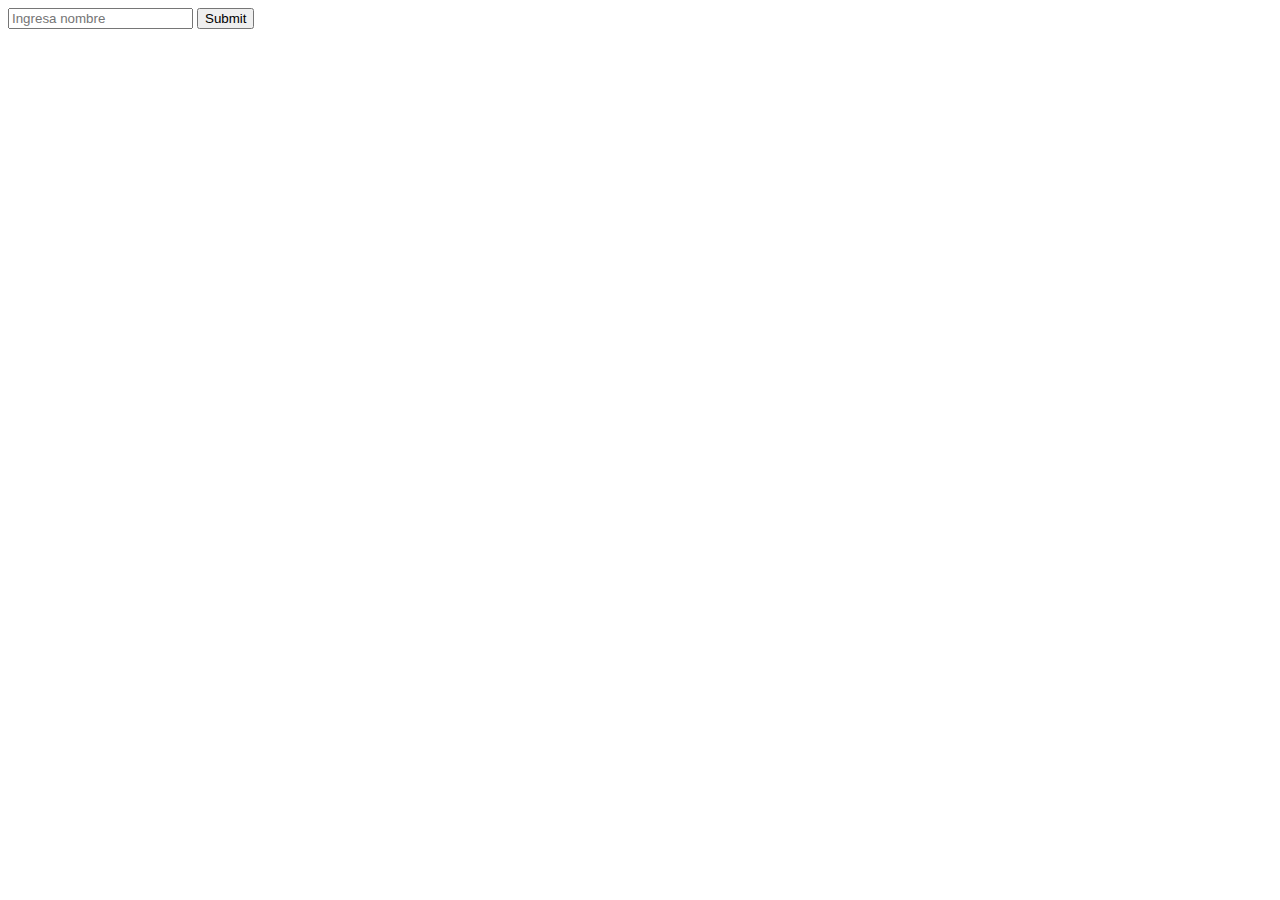
<file: leo/maker4/index.html>
<!DOCTYPE html>
<html lang="en">
<head>
	<meta charset="UTF-8">
	<title>semana4</title>
	<script src="https://ajax.googleapis.com/ajax/libs/jquery/1.12.2/jquery.min.js"></script>
	<script type="text/javascript" src="semana4.js"></script>
</head>
<body>
	<div>
		<input type="text" id="amigo" placeholder="Ingresa nombre">
		<input type="submit" id="boton">
	</div>
	<p><div id="name"></div></p>
	<p><div id="year"></div></p>
	<p><div id="city"></div></p>
</body>
</html>
</file>
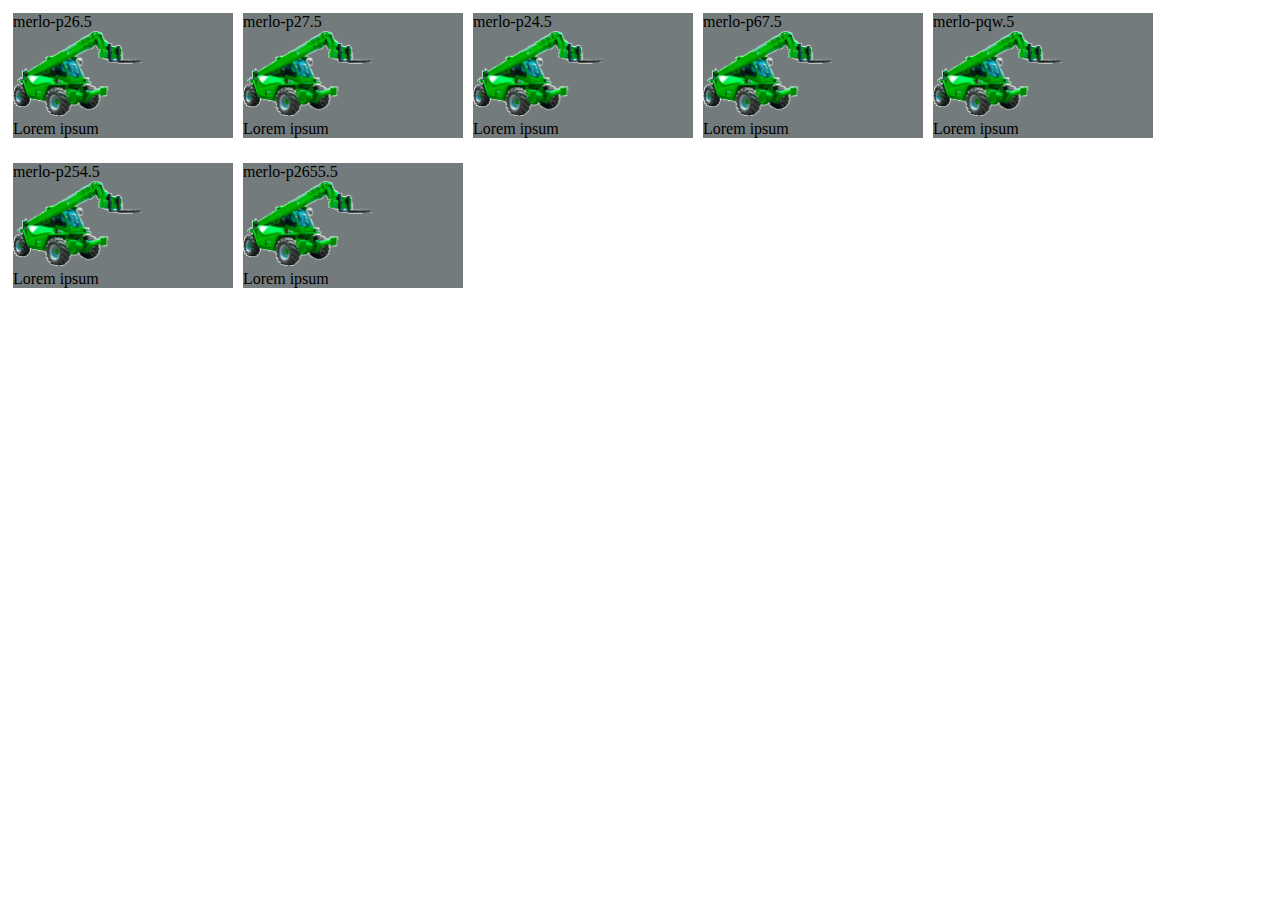
<file: leo/maker5/index.html>
<!DOCTYPE html>
<html lang="en">
<head>
	<meta charset="UTF-8">
	<title>semana5</title>
	<link rel="stylesheet" href="recursos/css/estilo.css">
	<script type="text/javascript" src="recursos/js/jquery-1.12.3.min.js"></script>
	<script type="text/javascript" src="recursos/js/logica.js"></script>
</head>
<body>
	<section id="listado">

	</section>
</body>
</html>
</file>
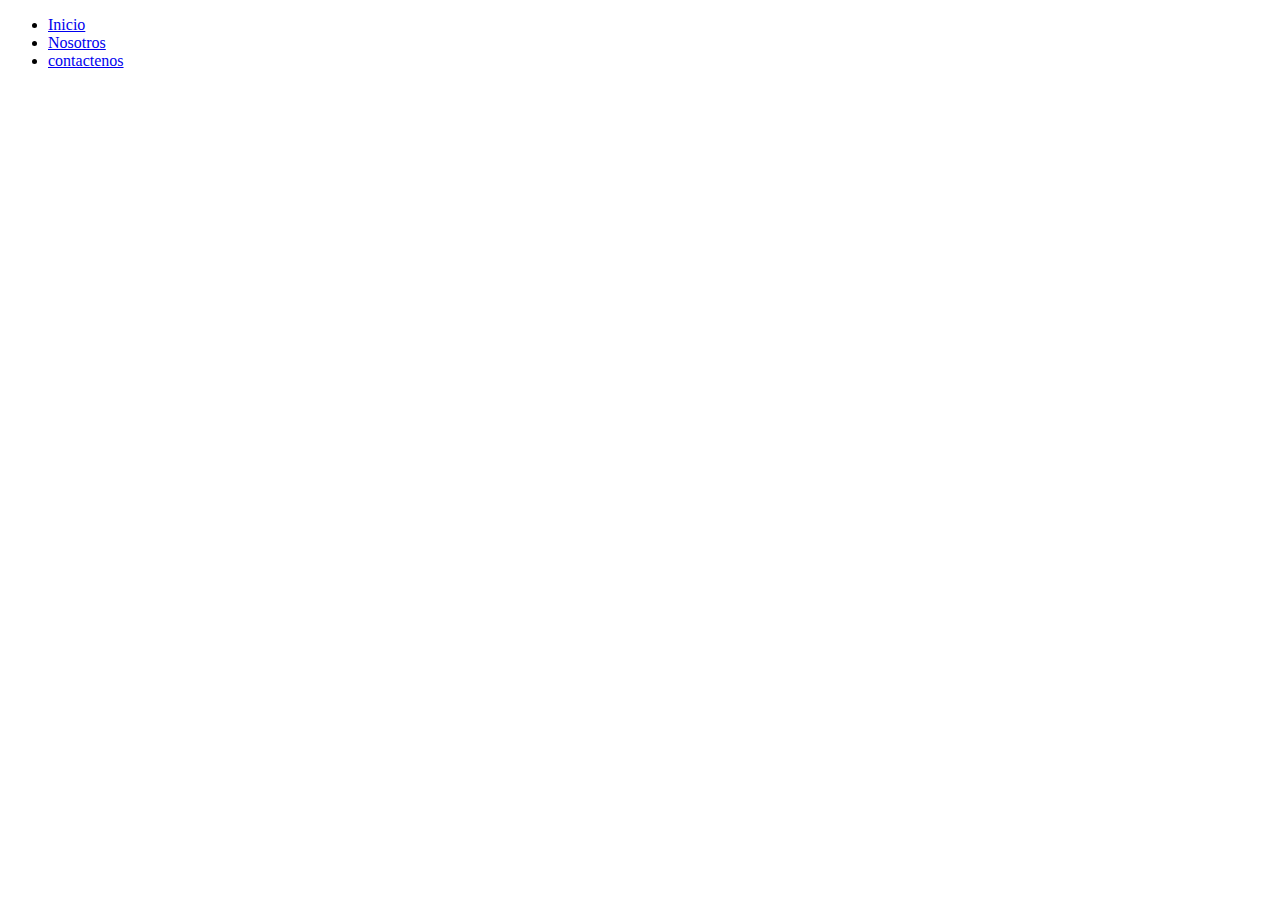
<file: leo/Maker1/index2.html>
<!DOCTYPE html>
<html lang="en">
<head>
	<meta charset="UTF-8">
	<title>Makerlab</title>
</head>
<body>
	<!-- Inicio: Cabezera -->
	<header>
		<!-- Navegacion/menu -->
		<nav>
			<!-- Lista -->
			<ul>
				<li><a href="https://www.google.com.pe/">Inicio</a></li>
				<li><a href="https://www.google.com.pe/">Nosotros</a></li>
				<li><a href="https://www.google.com.pe/">contactenos</a></li>
			</ul>
		</nav>
	</header>
	<!-- Fin: Cabezera -->

	<!-- Inicio: Contenidos -->
	<section>
		<article></article>
		<article></article>
	</section>
	<!-- Fin: Contenidos -->

	<!-- Inicio: Pie de pagina -->
	<footer>
		
	</footer>
	<!-- Fin: Pie de pagina -->
</body>
</html>
</file>
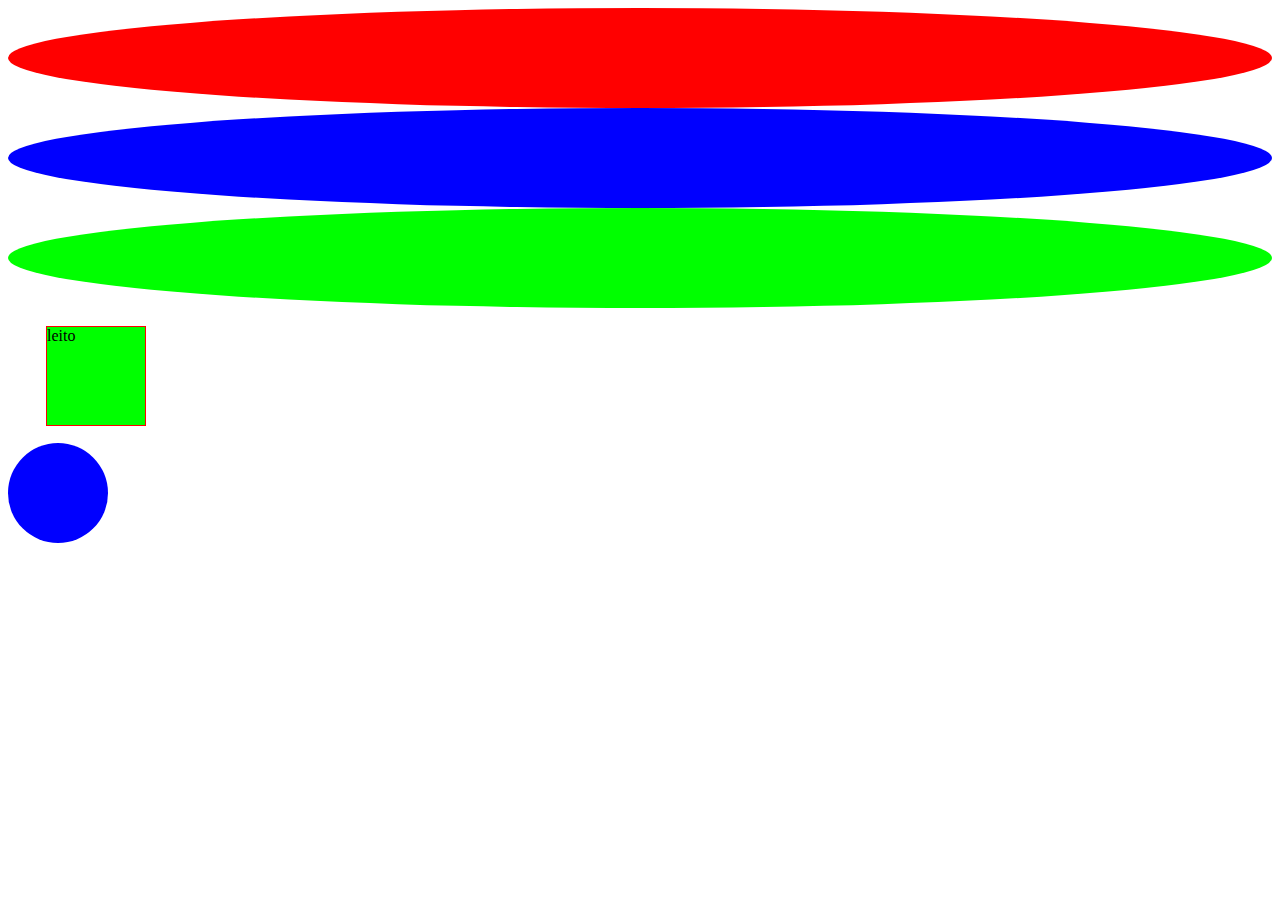
<file: leo/Maker1/index3.html>
<!DOCTYPE html>
<html>
<head>
	<title>MakerLab</title>
	<link rel="stylesheet" type="text/css" href="estilo.css">
</head>
<body>
	<div class="bola rojo"></div>
	<div class="bola azul"></div>
	<div class="bola verde"></div>
	<div class="cuadrado verde">leito</div>
	<div id="bolita"></div>
</body>
</html>
</file>
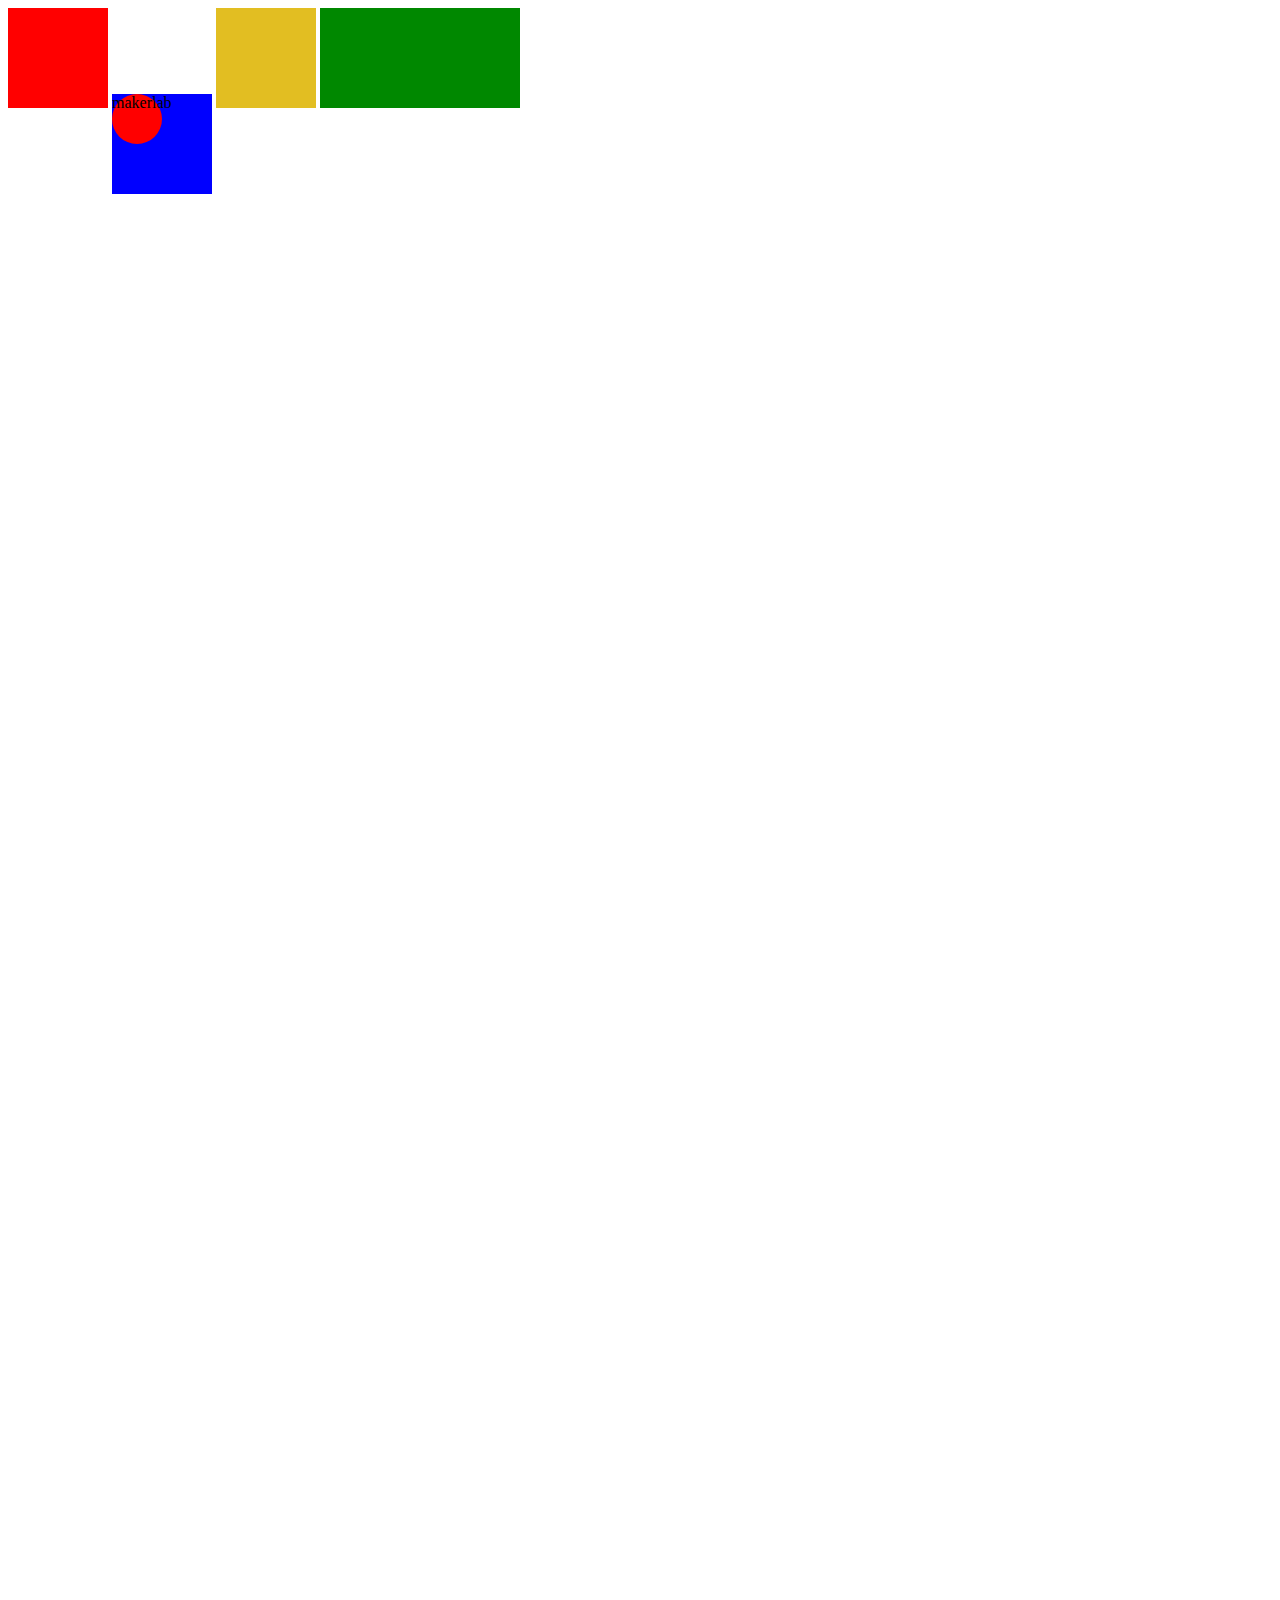
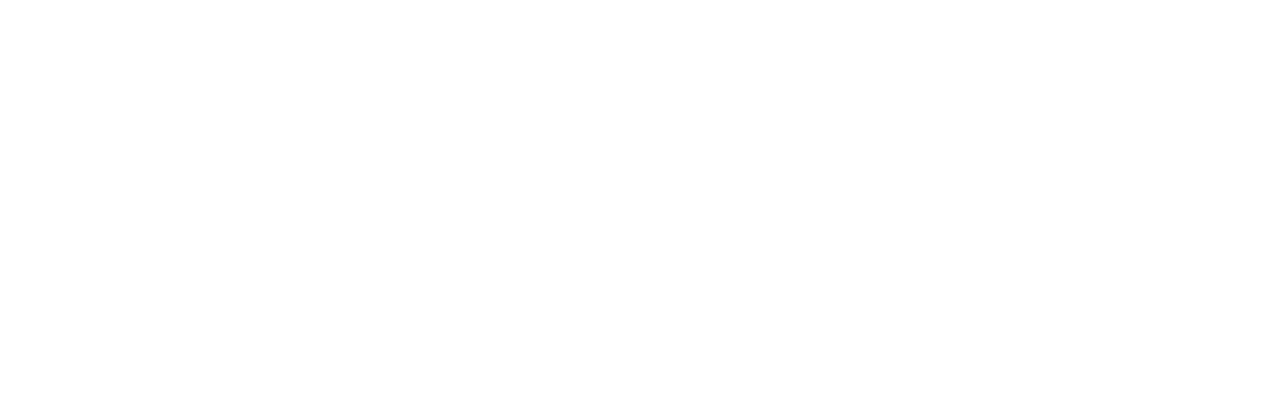
<file: leo/maker2/index2.html>
<!DOCTYPE html>
<html>
    <head>
        <title>¡Magia!</title>
        <link rel="stylesheet" type="text/css" href="recursos2/estilo.css">
        <script type="text/javascript" src="recursos2/jquery-1.12.2.min.js"></script>
        <script type="text/javascript" src="recursos2/logica.js"></script>
    </head>
    <body>
        <div id="rojo" class="cuadrado"></div>
        <div id="azul" class="cuadrado"></div>
        <div id="amarillo" class="cuadrado"></div>
        <div id="verde" class="cuadrado"></div>
        <div id="verde" class="cuadrado yapa"></div>
    </body>
</html>
</file>
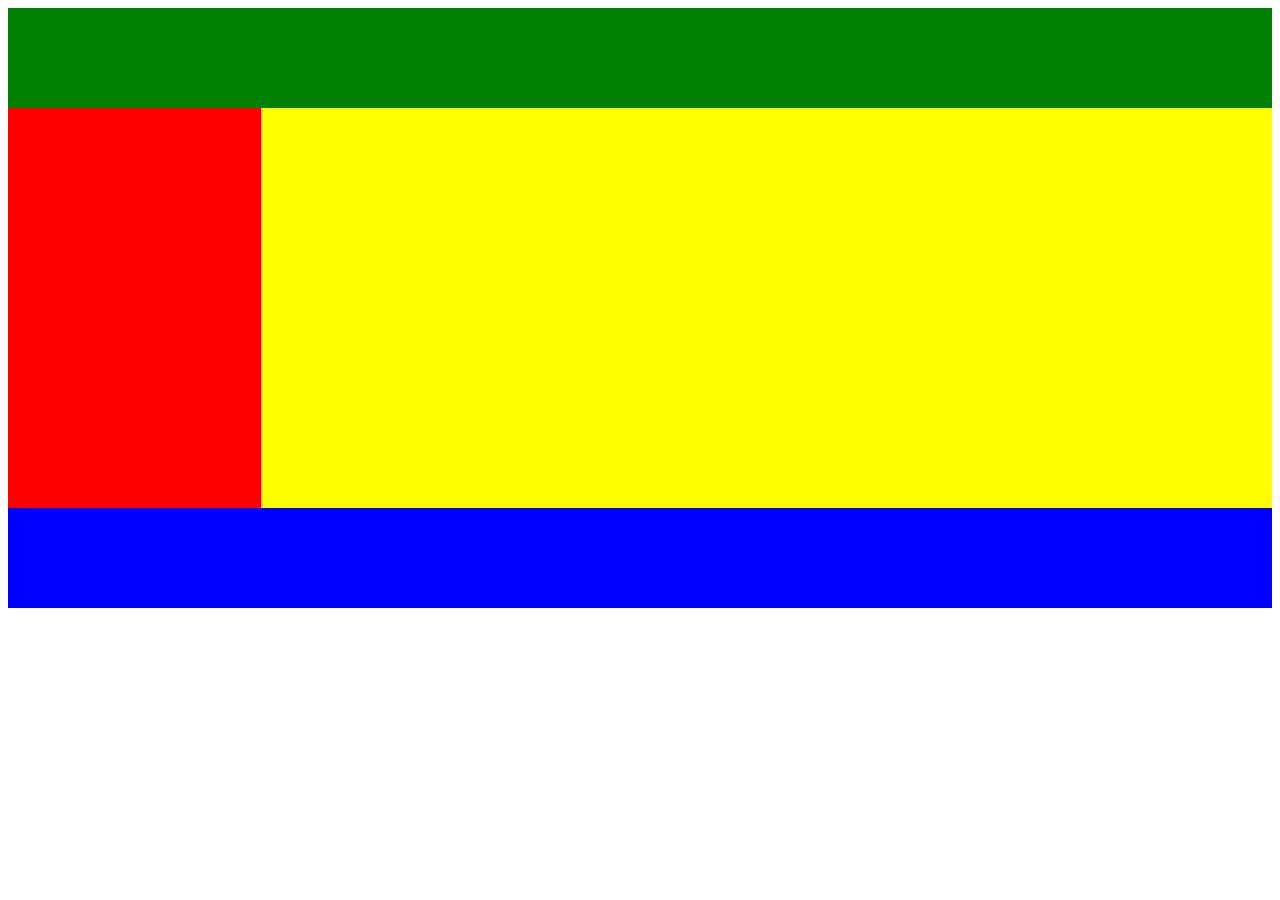
<file: leo/maker2/index3.html>
<!DOCTYPE html>
<html lang="en">
<head>
	<meta charset="UTF-8">
	<title>Maker modelo</title>
	<link rel="stylesheet" href="recursos2/estilo3.css">
</head>
<body>
	<header id="header"></header>
	<section class="lateral-izq"></section>
	<section class="lateral-der"></section>
	<footer id="footer"></footer>
</body>
</html>
</file>
<file: leo/maker5/recursos/css/estilo.css>
.caja{
	padding: 5px;
	height:140px;
	width: 220px;
	float:left;
}
.content{
	background: #747B7C;
}
.image > img{
	height: 85px;
}
</file>
<file: leo/Maker1/estilo.css>
/* Inicio css default */
*,*:after,*:before{
    -webkit-box-sizing: border-box;
    -moz-box-sizing: border-box;
    box-sizing: border-box;
    text-rendering:optimizeLegibility;
}
/* Fin css default */

/* Inicio css en clase */
.bola{
	height: 100px;
	width: 100%;
	border-radius: 50%;
	-webkit-transition: all 500ms cubic-bezier(0.250, 0.250, 0.750, 0.750); 
   	-moz-transition: all 500ms cubic-bezier(0.250, 0.250, 0.750, 0.750); 
    -o-transition: all 500ms cubic-bezier(0.250, 0.250, 0.750, 0.750); 
    transition: all 500ms cubic-bezier(0.250, 0.250, 0.750, 0.750); /* linear */
}
.bola:hover{
	border-radius: 0;
	background: red;
}
.rojo{
	background: #ff0000;
}
.verde{
	background: #00ff00;
}
.azul{
	background: #0000ff;
}

.cuadrado{
	height: 100px;
	width: 100px;
	margin: 18px 0 17px 38px;
	padding: 0 0 0 0;
	border: 1px solid #ff0000;
}
#bolita{
	height: 100px;
	width: 100px;
	background: blue;
	border-radius: 50%;
}
/* Fin css en clase */
</file>
<file: leo/maker2/recursos2/estilo.css>
.cuadrado{
    height:100px;
    width:100px;
    display: inline-block;
}
.circulo{
	height: 50px;
	width: 50px;
	border-radius: 50%;
	background: red;
}
#rojo{
	background: #ff0000;
}
#azul {
    background-color:#0000FF;
}
#amarillo {
    background-color:#E2BE22;
}
#verde {
    background-color:#008800;
}
.yapa{
    position: fixed;
}
body{
    height: 2000px;
}
</file>
<file: leo/maker2/recursos2/estilo3.css>
#header{
	height: 100px;
	width: 100%;
	background: green;
	float: left;
}
.lateral-izq{
	height: 400px;
	width: 20%;
	background: red;
	float: left;
}
.lateral-der{
	height: 400px;
	width: 80%;
	background: yellow;
	float: left;
}
#footer{
	height: 100px;
	width: 100%;
	background: blue;
	float: left;
}
</file>
